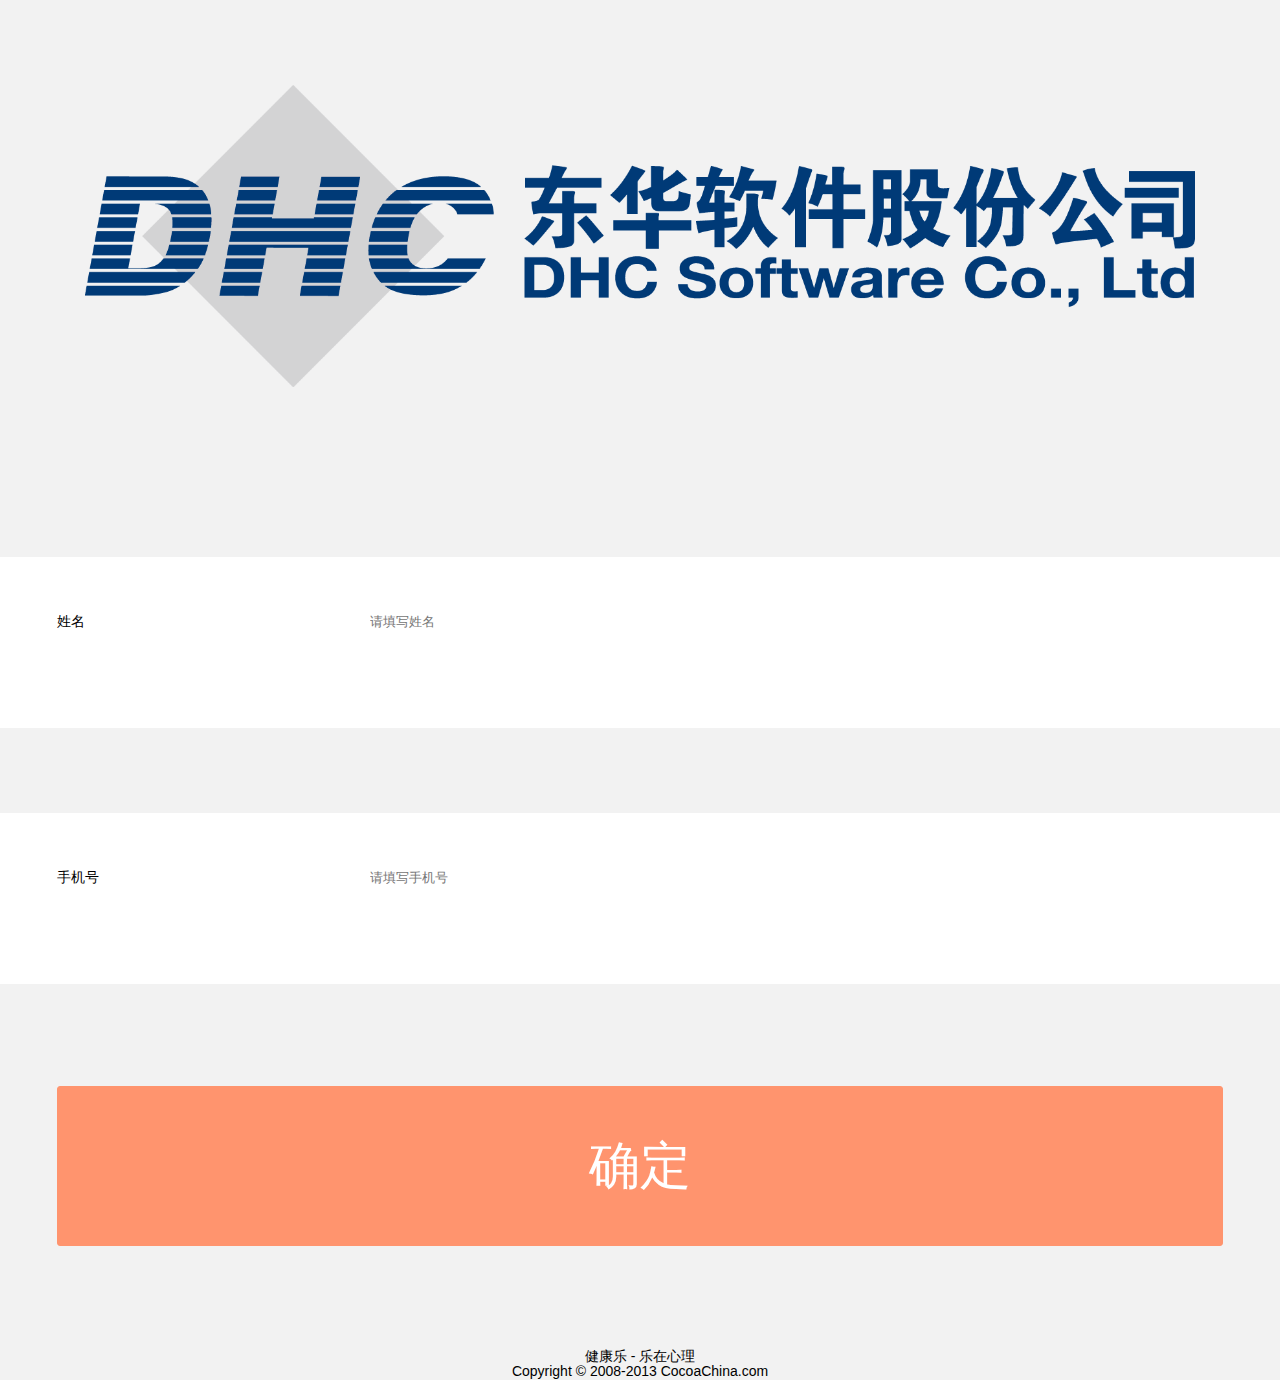
<file: proper_screen/index.html>
<!DOCTYPE html>
<html>
<head>
    <meta charset="utf-8">
    <meta name="viewport" content="initial-scale=1.0, maximum-scale=1.0, user-scalable=no" />
    <title>移动端适屏</title>
    <link rel="stylesheet" href="css/index.css"/>
</head>
<body>
	<div class="content">
		<div class="logo">
			<img src="img/donghua.png" />
		</div>
		<div class="information">
			<ul>
				<li class="item">
					<span>姓名</span>
					<input type="text" placeholder="请填写姓名"/>
				</li>
				<li class="item">
					<span>手机号</span>
					<input type="text" placeholder="请填写手机号"/>
				</li>
			</ul>
		</div>
		<div class="btn">
			<button type="button">确定</button>
		</div>
	</div>
	<footer>
		<p>健康乐 - 乐在心理</p>
		<p>Copyright © 2008-2013 CocoaChina.com</p>
	</footer>
	<script>
		(function(){
			var html=document.documentElement;
			var width=html.getBoundingClientRect().width;
			html.style.fontSize=width/15+'px';
		})();
	</script>
</body>
</html>
</file>
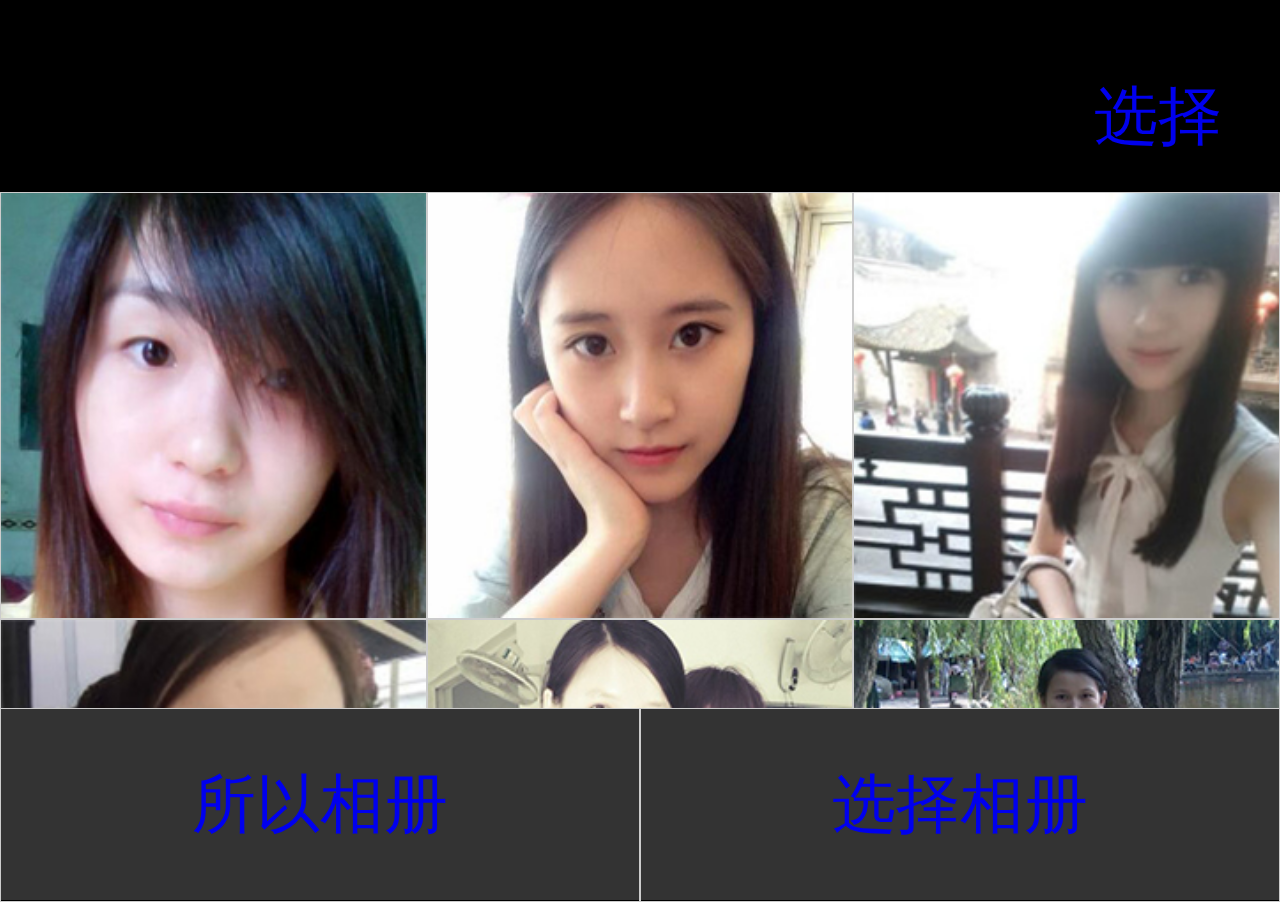
<file: 手机相册/index.html>
<!DOCTYPE html>
<html>
<head>
    <meta charset="utf-8">
    <meta name="viewport" content="width=device-width, initial-scale=1.0, maximum-scale=1.0, user-scalable=no" />
    <title>手机相册</title>
   
    <style>
    	*{
    		margin:0;
    		padding:0;
    	}
    	body{
    		font-size: 0.15rem;
    		font-family: "微软雅黑";
    		background: #333;
    	}
    	a{
    		text-decoration: none;
    	}
    	body{
    		background: #000;
    	}
    	header{
    		position: relative;
    		height: 0.45rem;
    		line-height: 0.45rem;
    		color: #fff;
    		text-align: center;
    	}
    	a.btn{
    		position: absolute;
    		top: 0.15rem;
    		width: 0.5rem;
    		height: 0.25rem;
    		line-height: 0.25rem;
    		box-shadow: 0 0 5px #000;
    	}
    	a.btn:nth-child(1){
    		left: 15px;
    		display: none;
    	}
    	a.btn:nth-child(2){
    		right: 15px;
    	}
    	div{
    		width: 1rem;
    		height: 1rem;
    		background:blue;
    	}
    	section{
    		position:relative;
    	}
    	section ul li{
    		position: absolute;
    		list-style: none;
    		width: 1rem;
    		height: 1rem;
    		border: 1px solid #ccc;
    		box-sizing: border-box;
    		background-size:100% 100%;
    		transition: left 0.5s,top 0.5s;
    	}
    	footer{
    		height: 0.45rem;
    		line-height: .45rem;
    		text-align: center;
    		position: absolute;
    		bottom: 0;
    		left: 0;
    		background: #333;
    	}
    	footer a{
    		float: left;
    		width: 1.5rem;
    		border: 1px solid #ccc;
    		box-sizing: border-box;
    	}
    </style>
</head>
<body style="overflow: hidden;">
	<header>
		<a href="#" class="btn">删除</a>
		<a href="#" class="btn">选择</a>
	</header>
	<section style="overflow-y: auto;">
		<ul>
		</ul>
	</section>
	<footer>
		<a href="#">所以相册</a>
		<a href="#">选择相册</a>
	</footer>
	 <script type="text/javascript">
    	document.getElementsByTagName("html")[0].style.fontSize=document.documentElement.clientWidth/3+"px";
    	var hei=document.getElementsByTagName("header")[0].offsetHeight;
  		document.getElementsByTagName("section")[0].style.height=document.documentElement.clientHeight-2*hei+"px";
    </script>
	 <script>
    	var oUl=document.getElementsByTagName("ul")[0];
    	var oBtn=document.getElementsByClassName("btn");
    	
    	var html="";
    	var move=[];
    	for(var i=1;i<=16;i++){
    		html+="<li style='background-image:url(images/"+i+".jpg)'></li>"
    	}
    	oUl.innerHTML=html;
    	var aLi=oUl.getElementsByTagName("li");
    	function position(){
    		for(var i=0;i<aLi.length;i++){
    			aLi[i].style.left=i%3+"rem";
    			aLi[i].style.top=Math.floor(i/3)+"rem";
    		}
    	}
    	position();
    	oBtn[1].addEventListener("touchend",select,false);
    	oBtn[0].addEventListener("touchend",remove,false);
    	var mark=true;
    	function select(){
    		if(mark){
    			oBtn[1].innerHTML='取消';
    			for(var i=0;i<aLi.length;i++){
    				aLi[i].onOff=true;
    				aLi[i].index=i;
    				aLi[i].addEventListener("touchend",selectLi,false);
    			}
    		}else{
    			oBtn[1].innerHTML='选择';
    			oBtn[0].style.display="none";
    			for(var i=0;i<aLi.length;i++){
    				aLi[i].style.opacity=1;
    				aLi[i].removeEventListener("touchend",selectLi,false);
    			}
    			//move.length=0;
    		}
    		mark=!mark; 
    	}
    	function remove(){
//  		console.log(move,2);
//  		move=move.sort(function(a,b){
//  			return b-a;
//  		})
//  		//oUl.removeChild(aLi[move])
//  		for(var i=0;i<move.length;i++){
//  			oUl.removeChild(aLi[move.pop()]);
//  		}
//  		this.style.display="none";
//  		mark=false;
//  		select();
//  		position();
//  		move.length=0;
			move=move.sort(function(a,b){
			  			return a-b;
			});
			while(move.length){
				oUl.removeChild(aLi[move.pop()]);
			}
//			for(var i=0;i<move.length;i++){
//			  			
//			  		}
			this.style.display="none";
	  		mark=false;
	  		select();
	  		position();
    	};
    	function selectLi(){
    		if(this.onOff){
    			move.push(this.index);
    			this.style.opacity=0.2;
    			oBtn[0].style.display="block";
    		}else{
    			this.style.opacity=1;
    			for(var i=0;i<move.length;i++){
    				if(move[i]==this.index){
    					move.splice(i,1);
    				}
    			}
    		}
    		this.onOff=!this.onOff;
    	}
    </script>
    
</body>
</html>
</file>
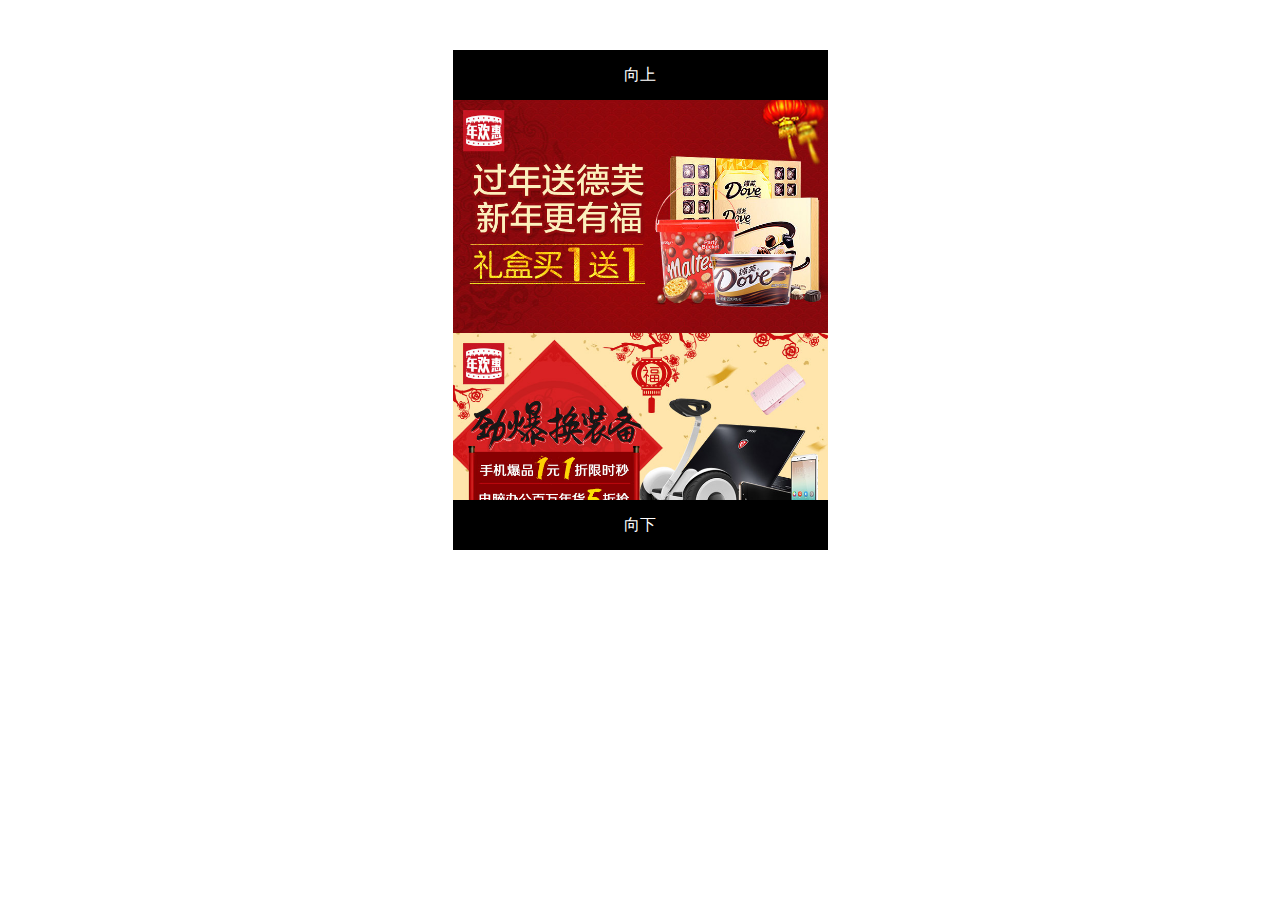
<file: img-updown/img-up-down.html>
<!DOCTYPE html>
<html>
	<head>
		<meta charset="UTF-8">
		<title>图片向上向下</title>
         <style type="text/css">  
            *{
            	margin: 0;
            	padding: 0;
            }
            .wrap{
            	width:375px;
            	height:500px;
            	margin: 50px auto 0;
            }
            .up,.down{
            	width: 100%;
            	height:50px;
            	background: #000;
            	color: #fff;
            	text-align: center;
            	font-size: 16px;
            	line-height:50px;
            	cursor: pointer;
            }
            .img{
            	height:400px;
            	width: 100%;
            	overflow: hidden;
            	position: relative;
            }
            .move{
            	position: absolute;
                left:0 ;
                top: 0;
            }
            .img img{
            	width: 100%;
            	display: block;
            }
        </style>  
	</head>
	<body>
		<div class="wrap">
			<div class="up">向上</div>
			<div class="img" onselectstart="return false">
				<div class="move">
					<img src="ado1.jpg"/>
					<img src="ado2.jpg" />
					<img src="ado3.jpg" />
					<img src="ado4.jpg" />
				</div>
			</div>
			<div class="down">向下</div>
		</div>
		<script>
		window.onload=function(){
			var up=document.querySelector(".up");
			var down=document.querySelector(".down");
			var move=document.querySelector(".move");
			var img=document.querySelector('.img');
			var timer;
			var topmin=-parseFloat(gStyle(move,"height"))+parseFloat(gStyle(img,"height"));
//			var topmin=-parseFloat(gStyle(move,"height"))+img.offsetHeight;
			var topmax=0;
			up.onmousedown=function(){
				timer=setInterval(function(){
					var top=parseFloat(gStyle(move,"top"))-1;
					top=Math.max(top,topmin);
					move.style.top=top+'px';
				},17)
			};
			up.onmouseup=function(){
				clearInterval(timer);
			}
			down.onmousedown=function(){
				timer=setInterval(function(){
					var top=parseFloat(gStyle(move,"top"))+1;
					top=Math.min(top,topmax );
					move.style.top=top+'px';
				},17)
			}
			down.onmouseup=function(){
				clearInterval(timer);
			}
			function gStyle(obj,attr){
				return obj.currentStyle?obj.currentStyle[attr]:getComputedStyle(obj)[attr];
			}
		}
			
		</script>
	</body>
</html>
</file>
<file: proper_screen/css/index.css>
/*=====reset=====*/
body,div,dl,dt,dd,ul,ol,li,h1,h2,h3,h4,h5,h6,pre,code,form,fieldset,legend,input,textarea,p,blockquote,th,td{
	margin:0;
	padding:0;
}
body{
	line-height:1.125;
	font-family:"Microsoft YaHei", "SimSun", Arial;
	font-size: 14px;
	word-break: break-all;
	background-attachment:fixed;	
}
img{
	vertical-align: middle;
	color:#c6c6c6;
	text-align:center;
	border:0;
	outline: none;
}
table{
	border-collapse:collapse;
	border-spacing:0;
	width: 100%;
	border: none;
}
fieldset,img{
	border:0;
}
address,caption,cite,code,dfn,em,strong,th,var{
	font-style:normal;
	font-weight:normal;
}
ol,ul{
	list-style:none;
}
caption,th{
	text-align:left;
}
h1,h2,h3,h4,h5,h6{
	font-size:100%;
	font-weight:normal;
}
q:before,q:after{
	content:'';
}
abbr,acronym{
	border:0;
	font-variant:normal;
}
sup{
	vertical-align:text-top;
}
sub{
	vertical-align:text-bottom;
}
input,textarea,select{
	font-family:inherit;
	font-weight:inherit;
	vertical-align:middle;
	width:auto;
	outline:none;
	border:0;
}
input,textarea,select{
	*font-size:100%;
}
a{
	color:transparent;
	text-decoration:none;
	blr:expression(this.onFocus=this.blur());
}
a:hover{
	text-decoration:none;
	outline:0;
}
/*=====reset end=====*/

/*=====index=====*/
body{
	background-color: #f2f2f2;
}
.logo{
	width: 13rem;
	padding: 1rem;
}
.logo img{
	width: 100%;
}
.item{
    height:2rem;
    background-color: #fff;
    margin-top:1rem;
}
.item span {
    float: left;
    width:2rem;
    padding:0.666rem;
}
.item input {
    float: right;
    width:10rem;
    padding:0.666rem;
}
.btn{
	padding: 1.2rem 0.666rem;
}
.btn button{
	padding: 0.52rem 0;
	color: #fff;
    background-color: #FF946E!important;
    font-size:0.6rem;
    display: block;
    width: 100%;
    border: 1px solid #FF946E;
    border-radius: 3px;
}
footer{
	text-align: center;
}
</file>
